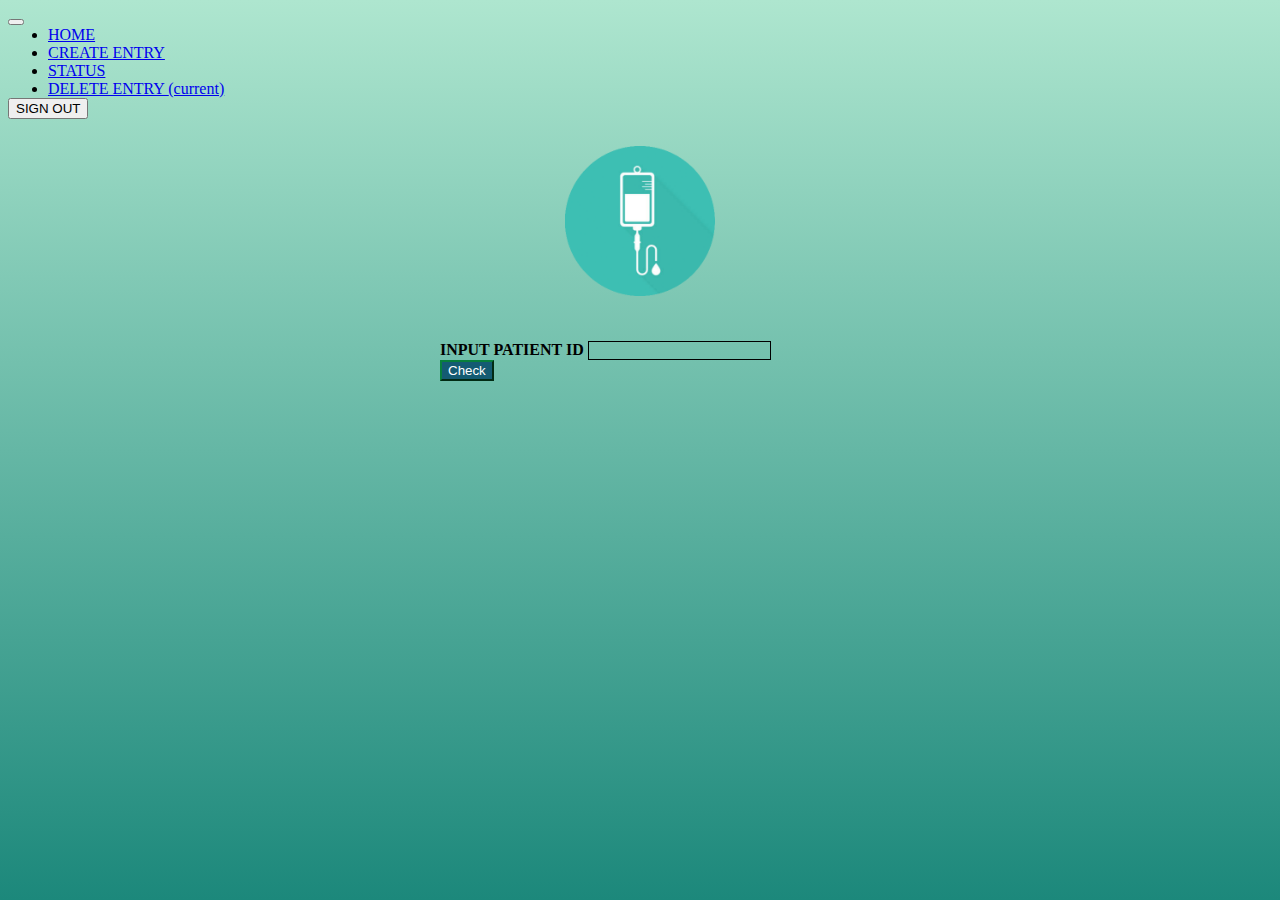
<file: FluidSense (website)/Remove.html>
<!doctype html>
<html lang="en">
  <head>
    <!-- Required meta tags -->
    <meta charset="utf-8">
    <meta name="viewport" content="width=device-width, initial-scale=1, shrink-to-fit=no">

    <!-- Bootstrap CSS -->
    <link rel="stylesheet" href="https://stackpath.bootstrapcdn.com/bootstrap/4.1.3/css/bootstrap.min.css" integrity="sha384-MCw98/SFnGE8fJT3GXwEOngsV7Zt27NXFoaoApmYm81iuXoPkFOJwJ8ERdknLPMO" crossorigin="anonymous">
    <link rel="stylesheet" href="./scr/Remove.css">

    <title>FluidSense</title>
  </head>
  <body>
    <nav class="navbar navbar-expand-lg navbar-dark bg-dark">

	  <button class="navbar-toggler" type="button" data-toggle="collapse" data-target="#navbarSupportedContent" aria-controls="navbarSupportedContent" aria-expanded="false" aria-label="Toggle navigation">
	    <span class="navbar-toggler-icon"></span>
	  </button>

	  <div class="collapse navbar-collapse" id="navbarSupportedContent">
	    <ul class="navbar-nav mr-auto">
	      <li class="nav-item ">
	        <a class="nav-link" href="index.html">HOME</a>
	      </li>
	      <li class="nav-item ">
	        <a class="nav-link" href="AddPatient.html">CREATE ENTRY</a>
	      </li>
	      <li class="nav-item ">
	        <a class="nav-link" href="Show.html"> STATUS</a>
	      </li>
	      <li class="nav-item active">
	        <a class="nav-link" href="#">DELETE ENTRY  <span class="sr-only">(current)</a>
	      </li>
	    </ul>
			<form class="form-inline">
				<button class="btn btn-light" type="button" id="logout">SIGN OUT</button>
			</form>
	  	</div>
		</nav>
    <!-- <h1>Hello, world!</h1> -->
    <div id="logoContainer" class="container">
      <img id="logo" src="drip.png">
    </div>
    <div class="container">
      <form id="patIdForm">
        <div class="form-group">
          <label><b>INPUT PATIENT ID</b></label>
          <input type="number" class="form-control" id="inputPatientID">
        </div>
        <button type="button" id="check" class="btn btn-primary">Check</button>
      </form>
    </div>

    <div class="container">
      <div id="pat">
        <div class=row>
          <div id="name" class=col-5>
          </div>
          <div id="age" class=col-4>
          </div>
          <div id="bloodGroup" class=col-3>
          </div>
        </div>
        <div class=row>
          <div id="doctor" class=col-5>
          </div>
          <div id="gender" class=col-4>
          </div>
          <div id="mobile" class=col-3>
          </div>
        </div>
        <div class=row>
          <div id="address" class=col>
          </div>
        </div>
        <div class=row>
          <div id="roomNumber" class=col-5>
          </div>
          <div id="bedNumber" class=col>
          </div>
        </div>
      </div>
        <button type="button" id="discharge" class="btn btn-primary">CONFIRM DISCHARGE</button>
        <div id="message" class="alert alert-primary" role="alert"></div>
    </div>
    <script src="./scr/Remove.js"></script>
  </body>
</html>
</file>
<file: FluidSense (website)/scr/Remove.css>
html {
	height: 100%;
}
body {
	background-color:#1c887b; 
	background-image: linear-gradient(360deg, #1c887b 0%, #aee6cf 100%);
  

  /* background-color: #25CABF; */
}

.dripClass {
min-height: 80px;
}

#logo {
  display: block;
  margin: 3vh auto 5vh auto;
  max-width: 150px;
}

#logoContainer h1 {
 text-align: center;
 font-family: 'Roboto', sans-serif;
}
#logoContainer {
 margin: 2vh auto;
}


.navbar-nav {
  margin: 0 auto;
}

.nav-item a {
  font-weight: 500;
}

.form-inline {
	margin-bottom: 0;
}

.form-inline button{
	font-weight: 500;
}

#check {
    color: white;
    background-color: #145b72;
    border-color: #087f3c;
}
   
.container form {
  max-width: 400px;
  margin: 0 auto;
}

#inputPatientID {
  background-color: rgba(0,0,0,0);
  border: 1px solid black;
}
#inputPatientID:-internal-autofill-selected {
      background-color: rgba(0,0,0,0) !important;
}

#inputPatientID:focus {
  box-shadow: 0 0 0 3px rgba(0,0,0,.25);

}

#pat {
  margin-top: 5vh;
  background-color: rgba(255,255,255,0.2);
  padding: 15px;
  visibility: hidden;
}


#check:focus {
    box-shadow: 0 0 0 3px rgba(0,0,0,.25);
}


#discharge {
  text-align: center;
  display: block;
  visibility: hidden;
  margin: 2vh auto;
  background-color: rgba(255,0,0,0.6);
  border: none;
}

#discharge:focus {
    box-shadow: 0 0 0 3px rgba(0,0,0,.25);
}

#message {

  font-weight: 500;
  font-size: 16px;
  text-align: center;
  background-color: rgba(255,255,255,0.5);
  border: none;
  visibility: hidden;
}
input[type=number]::-webkit-inner-spin-button,
input[type=number]::-webkit-outer-spin-button {
  -webkit-appearance: none;
  margin: 0;
}
</file>
